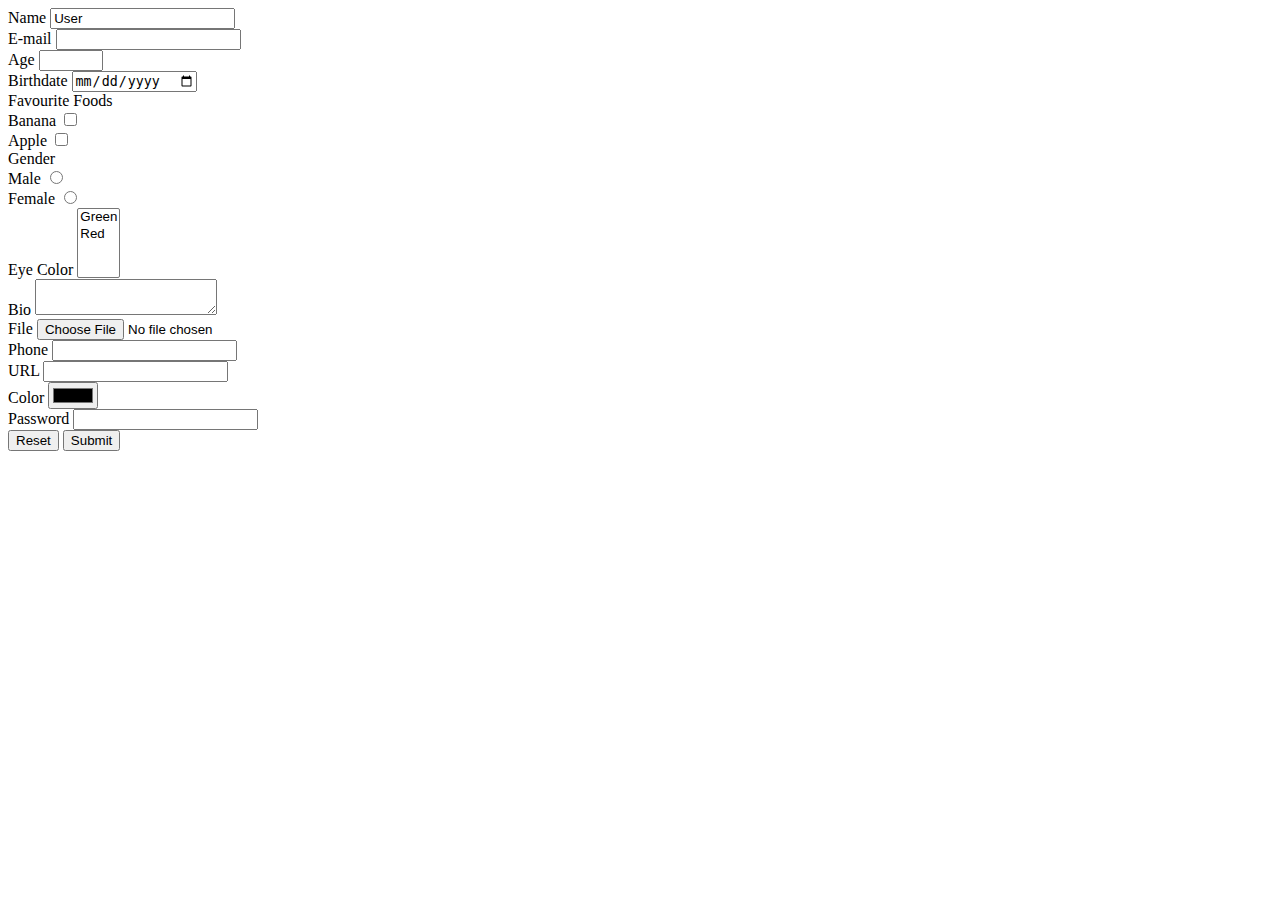
<file: Projects/Forms/index.html>
<!DOCTYPE html>
<html lang="en">

<head>
    <meta charset="UTF-8">
    <meta name="viewport" content="width=device-width, initial-scale=1.0">
    <meta http-equiv="X-UA-Compatible" content="ie=edge">
    <title>Form</title>
</head>
<body>
    <form action="results.html" method="GET">
        <div>
            <label for="name">Name</label>
            <input type="text" name="name" id="name" value="User" required>
        </div>
        <div>
            <label for="email">E-mail</label>
            <input type="email" name="email" id="email" required>
        </div>
        <div>
            <label for="age">Age</label>
            <input type="number" name="age" id="age" min="1" max="200" step="1">
        </div>
        <div>
            <label for="date">Birthdate</label>
            <input type="date" name="date" id="date" min="2019-06-10">
        </div>
        <div>
            Favourite Foods
            <div>
                <label for="banana">Banana</label>
                <input type="checkbox" name="banana" id="banana">
            </div>
            <div>
                <label for="apple">Apple</label>
                <input type="checkbox" name="apple" id="apple">
            </div>
        </div>
        <div>
            Gender
            <div>
                <label for="male">Male</label>
                <input type="radio" name="gender" id="male" value="male">
            </div>
            <div>
                <label for="female">Female</label>
                <input type="radio" name="gender" id="female" value="female">
            </div>
        </div>
        <div>
            <label for="eyeColor">Eye Color</label>
            <select name="eyeColor" id="eyeColor" multiple>
                <option value="Green">Green</option>
                <option value="Red">Red</option>
            </select>
        </div>
        <div>
            <label for="bio">Bio</label>
            <textarea id="bio" name="bio">
            </textarea>
        </div>
        <input type="hidden" name="hidden" value="hi">
        <div>
            <label for="file">File</label>
            <input type="file" name="'file" id="file">
        </div>
        <div>
            <label for="phone">Phone</label>
            <input type="tel" name="phone" id="phone">
        </div>
        <div>
            <label for="url">URL</label>
            <input type="url" name="url" id="url">
        </div>
        <div>
            <label for="color">Color</label>
            <input type="color" name="color" id="color">
        </div>
        <div>
            <label>
                Password
                <input type="password" name="password" id="password" required>
            </label>
        </div>
            <button type="reset">Reset</button>
            <button type="submit">Submit</button>
    </form>
</body>
</html>
</file>
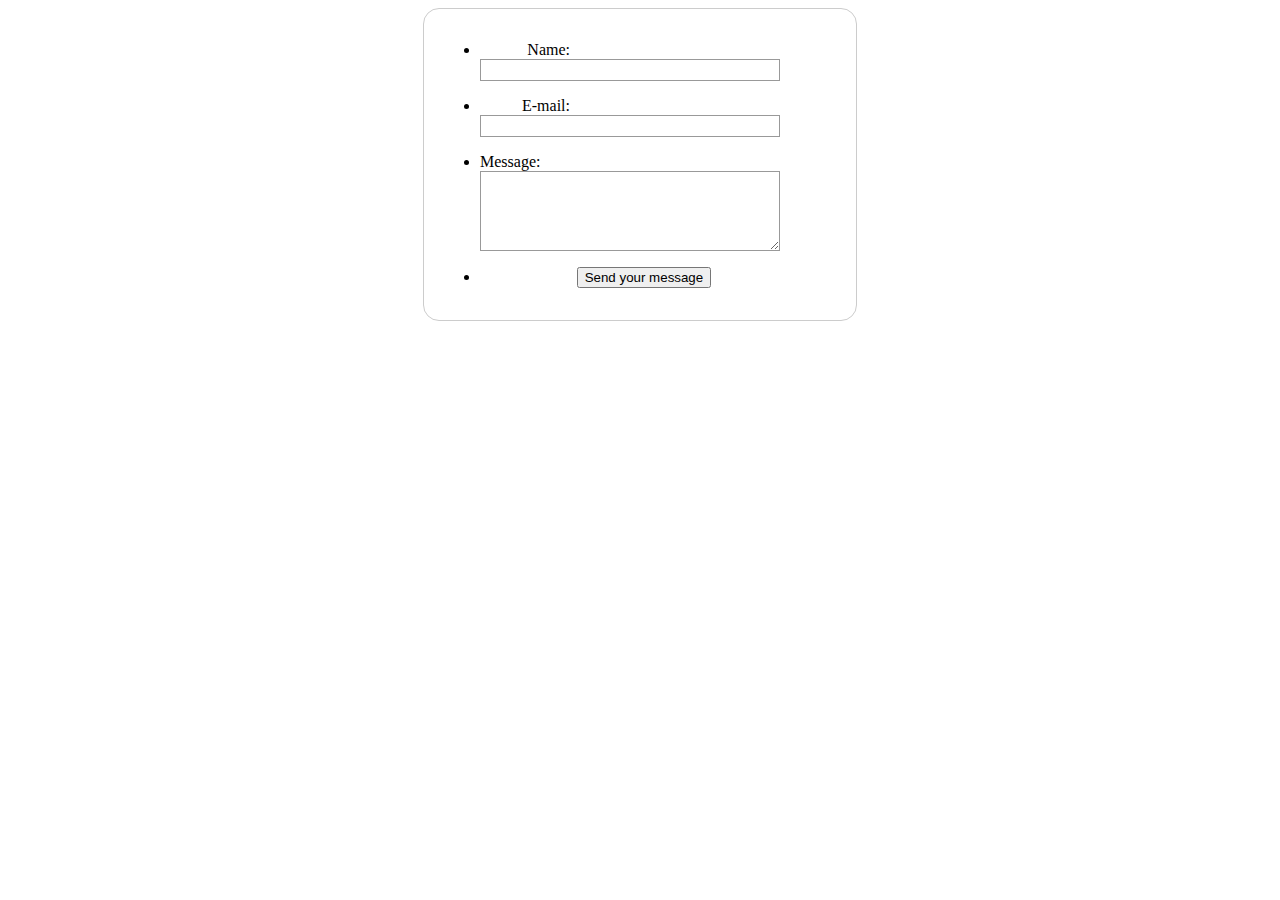
<file: Projects/Forms/index_001.html>
<!DOCTYPE html>
<html lang="en">
<head>
    <meta charset="UTF-8">
    <style>
        form {
          /* Center the form on the page */
          margin: 0 auto;
          width: 400px;
          /* Form outline */
          padding: 1em;
          border: 1px solid #CCC;
          border-radius: 1em;
        }

        form li + li {
          margin-top: 1em;
        }

        label {
          /* Uniform size & alignment */
          display: inline-block;
          width: 90px;
          text-align: right;
        }

        input,
        textarea {
          /* To make sure that all text fields have the same font settings
             By default, textareas have a monospace font */
          font: 1em sans-serif;

          /* Uniform text field size */
          width: 300px;
          box-sizing: border-box;

          /* Match form field borders */
          border: 1px solid #999;
        }

        input:focus,
        textarea:focus {
          /* Additional highlight for focused elements */
          border-color: #000;
        }

        textarea {
          /* Align multiline text fields with their labels */
          vertical-align: top;

          /* Provide space to type some text */
          height: 5em;
        }

        .button {
          /* Align buttons with the text fields */
          padding-left: 90px; /* same size as the label elements */
        }

        button {
          /* This extra margin represent roughly the same space as the space
             between the labels and their text fields */
          margin-left: .5em;
        }
    </style>
    <title>Forms!</title>
</head>
<body>
    <form action='/my-handling-form-page' method="post">
        <ul>
            <li>
                <label for="name">Name:</label>
                <input type="text" id="name" name="user_name">
            </li>
            <li>
                <label for="mail">E-mail:</label>
                <input type="email" id="mail" name="user_mail">
            </li>
            <li>
                <lable for="msg">Message:</lable>
                <textarea id="msg" name="user_message"></textarea>
            </li>
            <li class="button">
                <button type="submit">Send your message</button>
            </li>
        </ul>
    </form>
</body>
</html>
</file>
